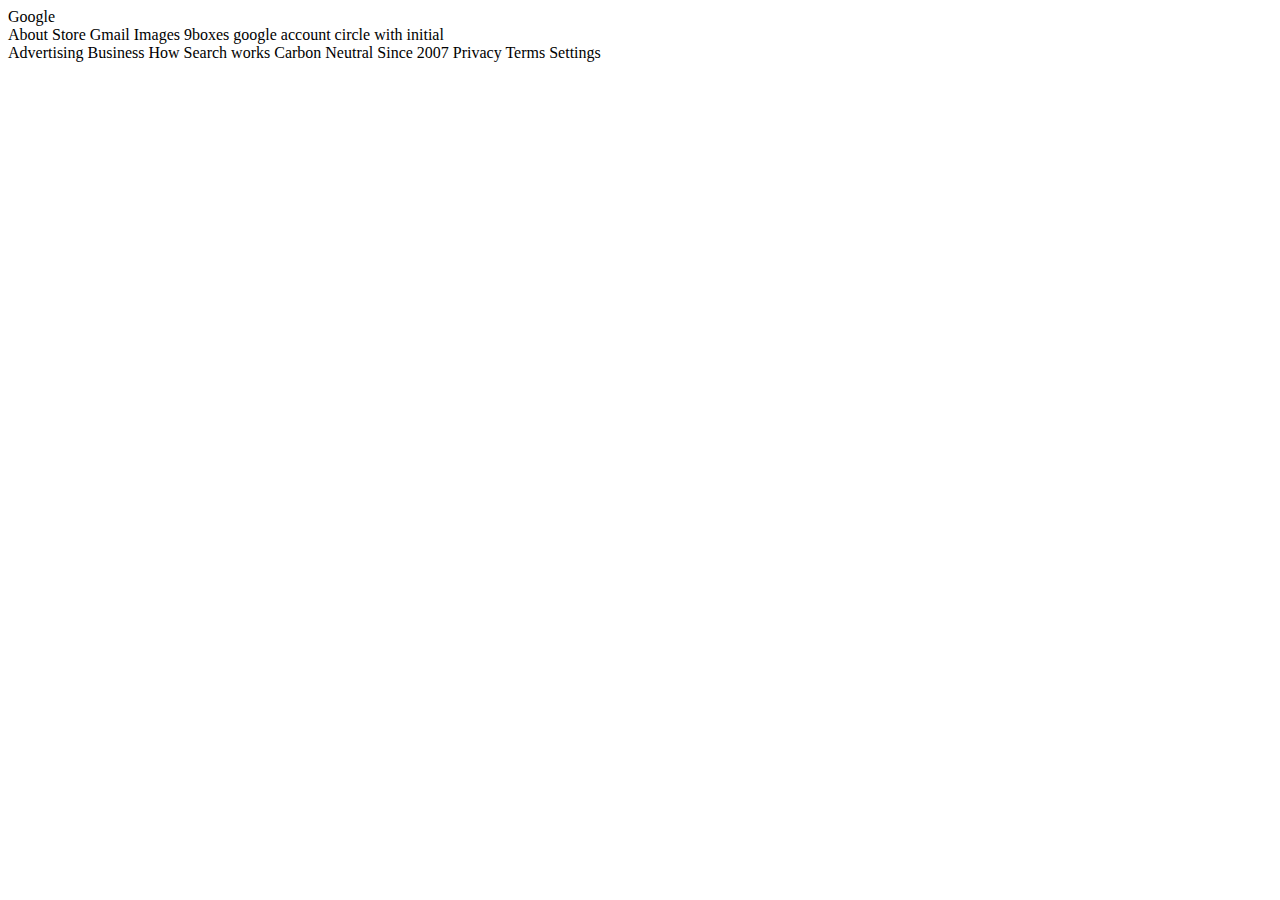
<file: google.html>
<!DOCTYPE html>
<html>
<head></head>
<body>

<header>Google</header>
<link>About</link>
<link>Store</link>

<link>Gmail</link>
<link>Images</link>
<link>9boxes</link>
<link>google account circle with initial</link>




<footer>
<link>Advertising</link>
<link>Business</link>
<link>How Search works</link>

<link>Carbon Neutral Since 2007</link>

<link>Privacy</link>
<link>Terms</link>
<link>Settings</link>
</footer>

</body>

</html>
</file>
